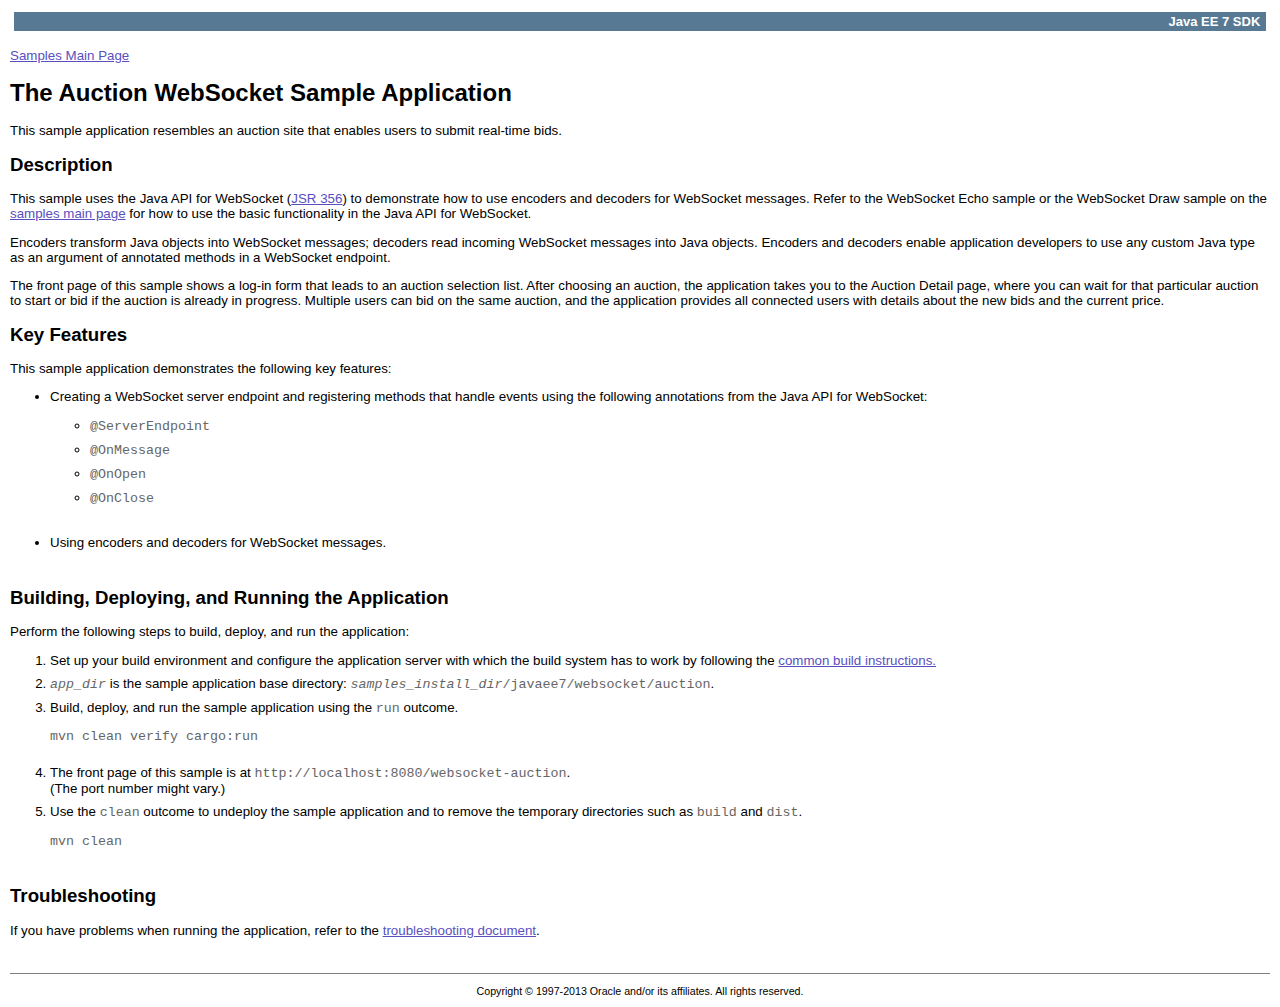
<file: docs/index.html>
<!DOCTYPE html PUBLIC "-//W3C//DTD HTML 4.01 Transitional//EN">
<html lang="en">
    <head>
        <!--

            DO NOT ALTER OR REMOVE COPYRIGHT NOTICES OR THIS HEADER.

            Copyright (c) 2013 Oracle and/or its affiliates. All rights reserved.

            The contents of this file are subject to the terms of either the GNU
            General Public License Version 2 only ("GPL") or the Common Development
            and Distribution License("CDDL") (collectively, the "License").  You
            may not use this file except in compliance with the License.  You can
            obtain a copy of the License at
            https://glassfish.dev.java.net/public/CDDL+GPL_1_1.html
            or packager/legal/LICENSE.txt.  See the License for the specific
            language governing permissions and limitations under the License.

            When distributing the software, include this License Header Notice in each
            file and include the License file at packager/legal/LICENSE.txt.

            GPL Classpath Exception:
            Oracle designates this particular file as subject to the "Classpath"
            exception as provided by Oracle in the GPL Version 2 section of the License
            file that accompanied this code.

            Modifications:
            If applicable, add the following below the License Header, with the fields
            enclosed by brackets [] replaced by your own identifying information:
            "Portions Copyright [year] [name of copyright owner]"

            Contributor(s):
            If you wish your version of this file to be governed by only the CDDL or
            only the GPL Version 2, indicate your decision by adding "[Contributor]
            elects to include this software in this distribution under the [CDDL or GPL
            Version 2] license."  If you don't indicate a single choice of license, a
            recipient has the option to distribute your version of this file under
            either the CDDL, the GPL Version 2 or to extend the choice of license to
            its licensees as provided above.  However, if you add GPL Version 2 code
            and therefore, elected the GPL Version 2 license, then the option applies
            only if the new code is made subject to such option by the copyright
            holder.

        -->

        <title>The Auction WebSocket Sample Application</title>
        <style type="text/css">
            body,th,td,p,div,span,a,ul,ul li, ol, ol li, ol li b, dl,h1,h2,h3,h4,h5,h6,li
            {font-family:geneva,helvetica,arial,"lucida sans",sans-serif; font-size:10pt}
            h1 {font-size:18pt}
            h2 {font-size:14pt}
            h3 {font-size:12pt}
            code,kbd,tt,pre {font-family:monaco,courier,"courier new";font-size:10pt;color:#666}
            li {padding-bottom: 8px}
            p.copy, p.copy a {font-family:geneva,helvetica,arial,"lucida sans",sans-serif; font-size:8pt}
            p.copy {text-align: center}
        </style>
    </head>
    <body style="color: rgb(0, 0, 0); background-color: rgb(255, 255, 255);"
          alink="#333366"
          link="#594fbf"
          marginwidth="10"
          vlink="#1005fb">
        <table border="0"
               cellpadding="2"
               cellspacing="4"
               width="100%">
            <tbody>
                <tr>
                    <td align="right" bgcolor="#587993" valign="top"><font color="#ffffff" size="-1"><b>Java EE 7 SDK</b></font>&nbsp;</td>
                </tr>
            </tbody>
        </table>
        <!-- Don't modify anything above this line, except for the title tag -->
        <p><a href="../../../docs/list.html">Samples Main Page</a></p>
        <h1>The Auction WebSocket Sample Application</h1>
        <p>This sample application resembles an auction site that enables users to submit real-time bids.</p>

        <h2>Description</h2>
		<p>This sample uses the Java API for WebSocket (<a href="http://jcp.org/en/jsr/detail?id=356">JSR 356</a>)
		to demonstrate how to use encoders and decoders for WebSocket messages. Refer to the WebSocket Echo sample or
		the WebSocket Draw sample on the <a href="../../../docs/list.html">samples main page</a> for how to use
		the basic functionality in the Java API for WebSocket.</p>
		

        <p>Encoders transform Java objects into WebSocket messages; decoders read incoming WebSocket messages
		into Java objects. Encoders and decoders enable application developers to use any custom Java
		type as an argument of annotated methods in a WebSocket endpoint.</p>

        <p>The front page of this sample shows a log-in form that leads to an auction selection list. After choosing
		an auction, the application takes you to the Auction Detail page, where you can wait for that particular
		auction to start or bid if the auction is already in progress. Multiple users can bid on the same auction,
		and the application provides all connected users with details about the new bids and the current price.</p>

        <h2>Key Features</h2>
		<p>This sample application demonstrates the following key features:</p>
        <ul>
		  <li>
		    <p>Creating a WebSocket server endpoint and registering methods that handle events using
			   the following annotations from the Java API for WebSocket:</p>
		    <ul>
			  <li><code>@ServerEndpoint</code></li>
			  <li><code>@OnMessage</code></li>
			  <li><code>@OnOpen</code></li>
			  <li><code>@OnClose</code></li>
			</ul>
		  </li>
		  <li>
		    <p>Using encoders and decoders for WebSocket messages.</p>
		  </li>
        </ul>

        <h2>Building, Deploying, and Running the Application</h2>
        <!-- Modify this section as needed -->
        <p>Perform the following steps to build, deploy, and run the application:</p>
        <ol>
            <li> Set up your build environment and configure the application server with which the build 
			system has to work by following the <a href="../../../docs/UserREADME.html">common build instructions.</a></li>
            <li><code><i>app_dir</i></code> is the sample application base directory: 
			<code><i>samples_install_dir</i>/javaee7/websocket/auction</code>.</li>
            <li>Build, deploy, and run the sample application using the <code>run</code> outcome.
                <p><code>mvn clean verify cargo:run</code></p>
            </li>
            <li>The front page of this sample is at 
			<code>http://localhost:8080/websocket-auction</code>. <br/>(The port number might vary.)</li>
            <li>Use the <code>clean</code> outcome to undeploy the sample application and to remove the temporary directories such as <code>build</code> and <code>dist</code>.
                <p><code>mvn clean</code></p>
            </li>
        </ol>

        <h2>Troubleshooting</h2>
        <p>If you have problems when running the application, refer to the <a href="../../../docs/UserTroubleShooting.html">troubleshooting document</a>.</p>
        <br>
        <!--- Do not modify the rest of the document -->
        <hr noshade="noshade" size="1">
        <!-- start copyright -->
        <p class="copy">Copyright &copy; 1997-2013 Oracle and/or its affiliates. All rights reserved. </p>
        <!--  end copyright  -->
    </body>
</html>
</file>
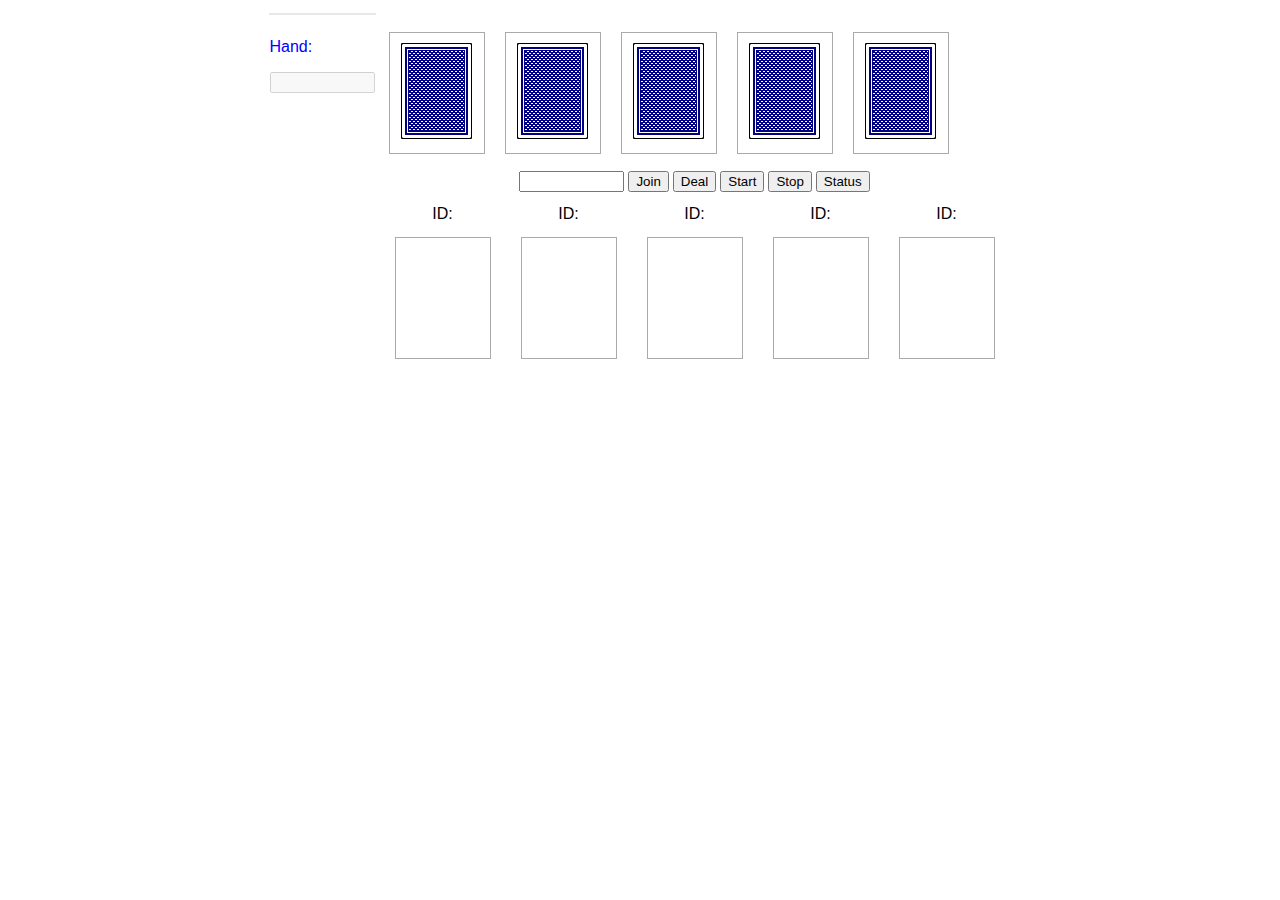
<file: src/main/webapp/index.html>
<!DOCTYPE html>
<html>
    <head>
        <meta charset="utf-8"/>
        <meta http-equiv="X-UA-Compatible" content="IE=edge,chrome=1">
        <title id="titleID"></title>
        <meta name="description" content="">
        <meta name="viewport" content="width=device-width">

        <link rel="stylesheet" href="css/main.css">
    </head>
    <body>
        <table>
            <tr>
                <td>
                    <table class="innertable">
                        <tr>
                            <td class="value">
                                <div id="timeID"></div>
                            </td>
                            <td>
                                <div id="messageID"></div>
                            </td>
                        </tr>
                        <tr>
                            <td align="center" colspan="2">
                                <div id="hand"></div>
                            </td>
                        </tr>
                        <tr>
                            <td class="label">
                                <p>Hand:</p>
                                <input disabled id="scoreID" type="text" size="10" value=""/>
                            </td>
                            <td align="center">
                                <div id="cardList"></div>
                            </td>
                        </tr>

                        <tr>
                            <td></td>
                            <td>
                                <table>
                                    <tr>
                                        <td>
                                            <input id="gameID" type="text" size="10" maxlength="10" value=""/>
                                        </td>
                                        <td>
                                            <div id="joinAction"></div>
                                        </td>
                                        <td>
                                            <div id="dealAction"></div>
                                        </td>
                                        <td>
                                            <div id="startGameAction"></div>
                                        </td>
                                        <td>
                                            <div id="stopGameAction"></div>
                                        </td>
                                        <td>
                                            <div id="statusAction"></div>
                                        </td>
                                    </tr>
                                </table>
                            </td>
                        </tr>
                        <tr>
                            <td></td>
                            <td>
                                <table>
                                    <tr>
                                        <div id="playerList"></div>
                                    </tr>
                                </table    
                            </td>
                        </tr>
                    </table    
                </td>
            </tr>
        </table>
        <br>
        <div id="output"></div>


        <script type='text/template' id='tpl-card'>
            <div id="div1">
                <IMG onclick="return action.playCard(this);" src="cards/<%=card%>">
            </div>
        </script>    
        <script type='text/template' id='tpl-player'>
            <td align="left">
            <table>
                <tr>
                    <td class="<%=playerStyle%>" align="center">
                        ID: <%=playerId%>
                    </td>
                </tr>
                <tr>
                    <td align="center">
                        <div id="div1">
                            <IMG SRC="cards/<%=playerCard%>">
                        </div>
                    </td>
                </tr>
            </table>
            </td>
        </script>
        <script type="text/javascript" src="lib/underscore-min.js"></script>
        <script type="text/javascript" src="lib/jquery-2.1.1.js"></script>
        <script type="text/javascript" src="lib/backbone-min.js"></script>
        
        <script type="text/javascript" src="GModule.js"></script>
        <script type="text/javascript" src="GModel.js"></script>
        <script type="text/javascript" src="GView.js"></script>
        <script type="text/javascript" src="GWebSocketInit.js"></script>
        <script type="text/javascript" src="GApp.js"></script>
    </body>
</html>
</file>
<file: src/main/webapp/css/main.css>
#div1 {
    float:left; width:74px; height:100px; margin:10px;padding:10px;border:1px solid #aaaaaa;
}

.playerBold {
    font-weight: bold;
}

root {
    display: block;
}

body {
    font-family: sans-serif;
}


#userID {
    text-align: right;
}

#html5images {
    text-align: center;
}

#html5images img {
    width: 64px;
    height: 64px;
}

h2 {
    text-align: center;
}

table {
    text-align: center;
    padding: 5;
    border-spacing: 10;
    margin: auto;
}


.label {
    vertical-align: top;
    text-align: left;
}

.label p {
    color: blue;
}

.value {
    vertical-align: central;
    background-color: #E8E8E8;
    text-align: left;

}

#comboID {
     width: 300px;
}

.innertable {
    text-align: center;
    padding: 5;
    border-spacing: 10;
}

.centered {
    text-align: center;
}
</file>
